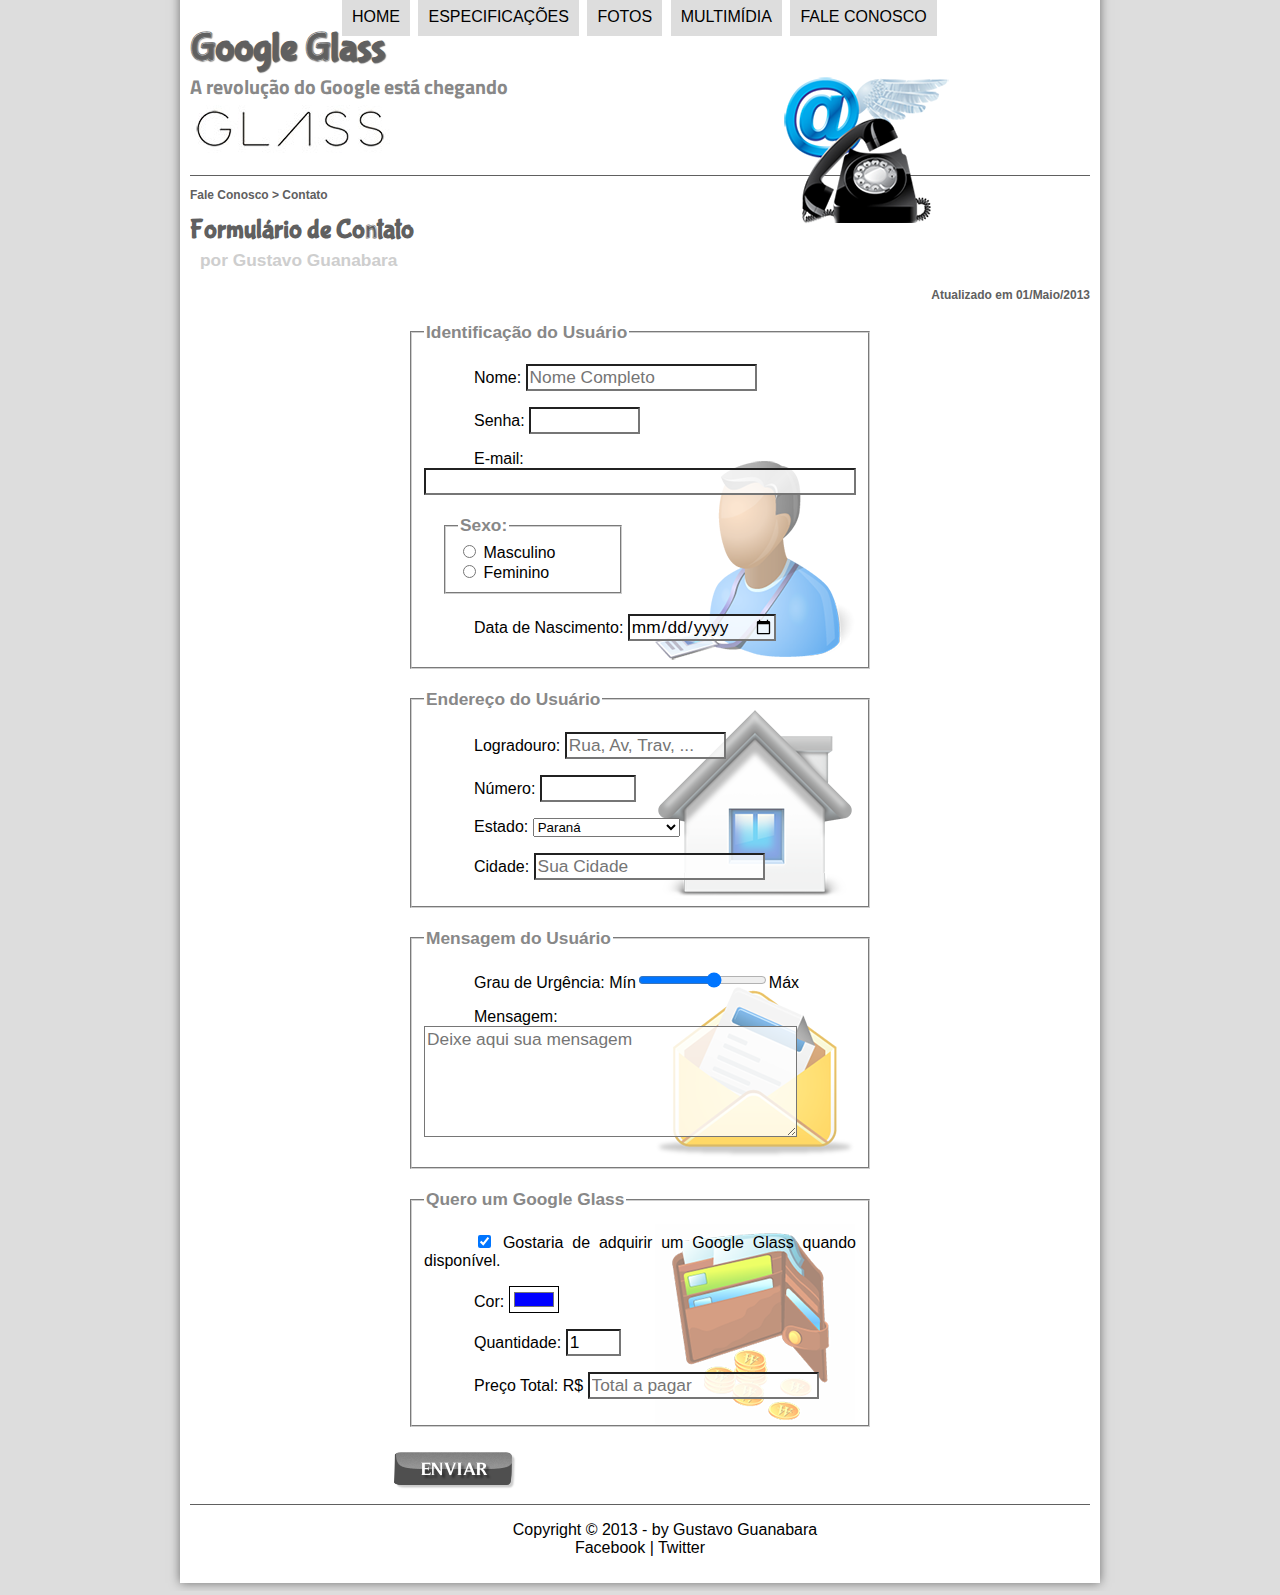
<file: Pacote-Download/fale-conosco.html>
<!DOCTYPE html>
<html lang="pt-BR">
<head>
    <meta charset="utf-8">
    <title>Tudo sobre Google Glass</title>
    <link rel="stylesheet" href="_css/estilo.css">
    <link rel="stylesheet" href="_css/form.css">
</head>
<script langague="javascript" src="_javascript/funcoes.js"></script>
<script>
    function calc_total() {
        var qtd = parseInt(document.getElementById('cQtd').value);
        tot = qtd * 1500;
        document.getElementById('cTot').value = tot;
    }
</script>
<body>
<div id="interface">

    <header id="cabecalho">
    <hgroup>
    <h1>Google Glass</h1>
    <h2>A revolução do Google está chegando</h2>
    </hgroup>

    <img id="icone" src="_imagens/contato.png">
    <nav id="menu">
    <h1>Menu Principal</h1>
    <ul type="disc">
        <li onmouseover="mudaFoto('_imagens/home.png')"  onmouseout="mudaFoto('_imagens/contato.png')"><a href="index.html">Home</a></li>
        <li onmouseover="mudaFoto('_imagens/especificacoes.png')"  onmouseout="mudaFoto('_imagens/contato.png')"><a href="specs.html">Especificações</a></li>
        <li onmouseover="mudaFoto('_imagens/fotos.png')"  onmouseout="mudaFoto('_imagens/contato.png')"><a href="fotos.html">Fotos</a></li>
        <li onmouseover="mudaFoto('_imagens/multimidia.png')"  onmouseout="mudaFoto('_imagens/contato.png')"><a href="multimidia.html">Multimídia</a></li>
        <li onmouseover="mudaFoto('_imagens/contato.png')"  onmouseout="mudaFoto('_imagens/contato.png')"><a href="fale-conosco.html">Fale conosco</a></li>
    </ul>
    </nav>
    </header>

    <section id="corpo-full">
        <article id="noticia-principal">
            <header id="cabecalho-artigo">
                <hgroup>
                <h3>Fale Conosco > Contato</h3>
                <h1>Formulário de Contato</h1>
                <h2>por Gustavo Guanabara</h2>
                <h3 class="direita">Atualizado em 01/Maio/2013</h3>
                </hgroup>
            </header>

                <form method="post" id="fContato" action="mailto:cribeirodiego@gmail.com" oninput="calc_total();">
                <fieldset id="usuario"><legend>Identificação do Usuário</legend>
                    <p><label for="cNome">Nome:</label> <input type="text" name="tNome" id="cNome" size="20" maxlength="30" placeholder="Nome Completo"></p>
                    <p><label for="cSenha">Senha:</label> <input type="password" name="tSenha" id="cSenha" size="8" maxlength="8"></p>
                    <p><label for="cMail">E-mail:</label> <input type="email" name="tMail" id="cMail" size="40" maxlength="40"></p>
                    <fieldset id="sexo"><legend>Sexo:</legend>
                        <input type="radio" name="tSexo" id="cMasc"> <label for="cMasc">Masculino</label><br>
                        <input type="radio" name="tSexo" id="cFem"> <label for="cFem">Feminino</label></fieldset>
                    <p><label for="cNasc">Data de Nascimento:</label> <input type="date" name="tNasc" id="cNasc"></p>
                    </fieldset>

                    <fieldset id="endereco"><legend>Endereço do Usuário</legend>
                    <p><label for="cRua">Logradouro:</label> <input type="text" name="tRua" id="cRua" size="13" maxlength="80" placeholder="Rua, Av, Trav, ..."></p>
                    <p><label for="cNum">Número:</label> <input type="number" name="tNum" id="cNum" min="0" max="99999"></p>
                    <p><label for="cEst">Estado:</label>
                        <select name=tEst id="cEst">
                            <optgroup label="Região Sul">
                                <option value="PR">Paraná</option>
                                <option value="SC">Santa Catarina</option>
                                <option value="RS">Rio Grande do Sul</option>
                            </optgroup>
                            <optgroup label="Região Sudeste">
                                <option value="MG">Minas Gerais</option>
                                <option value="RJ">Rio de Janeiro</option>
                                <option value="SP">São Paulo</option>
                            </optgroup>
                            
                        </select></p>
                        <p><label for="cCid">Cidade:</label>
                        <input type="text" name="tCid" id="cCid" maxlength="40" size="20" placeholder="Sua Cidade" list="cidades"></p>
                        <datalist id="cidades">
                            <option value="Rio de Janeiro"></option>
                            <option value="Nova Iguaçu"></option>
                            <option value="Noterói"></option>
                            <option value="Belford Roxo"></option>
                        </datalist>
                    </fieldset>

                    <fieldset id="mensagem"><legend>Mensagem do Usuário</legend>
                    <p><label for="cUrg">Grau de Urgência:</label>
                    Mín<input type="range" name="tUrg" id="cUrg" min="0" max="10" step="2">Máx</p>
                    <p><label for="cMsg">Mensagem:</label>
                    <textarea name="tMsg" id="cMsg" cols="35" rows="5" placeholder="Deixe aqui sua mensagem"></textarea></p>
                    </fieldset>

                    <fieldset id="pedido"><legend>Quero um Google Glass</legend>
                    <p><input type="checkbox" name="tPed" id="cPed" checked>
                    <label for="cPed">Gostaria de adquirir um Google Glass quando disponível.</label></p>
                    <p><label for="cCor">Cor:</label>
                    <input type="color" name="tCor" id="cCor" value="#0000FF"></p>
                    <p><label for="cQtd">Quantidade:</label>
                    <input type="number" name="tQtd" id="cQtd" min="0" max="5" value="1"></p>
                    <p><label for="cTot">Preço Total: R$</label>
                    <input type="text" name="tTot" id="cTot" placeholder="Total a pagar" readonly></p>
                    </fieldset>

                    <!-- <input type="submit" value="Enviar"> -->
                    <input type="image" src="_imagens/botao-enviar.png">
                </form>

        </article>
    </section>

<footer id="rodape">
    <p>Copyright &copy; 2013 - by Gustavo Guanabara <br>
    Facebook | Twitter</p>
    </footer>
    </div>
    </body>
    </html>
</file>
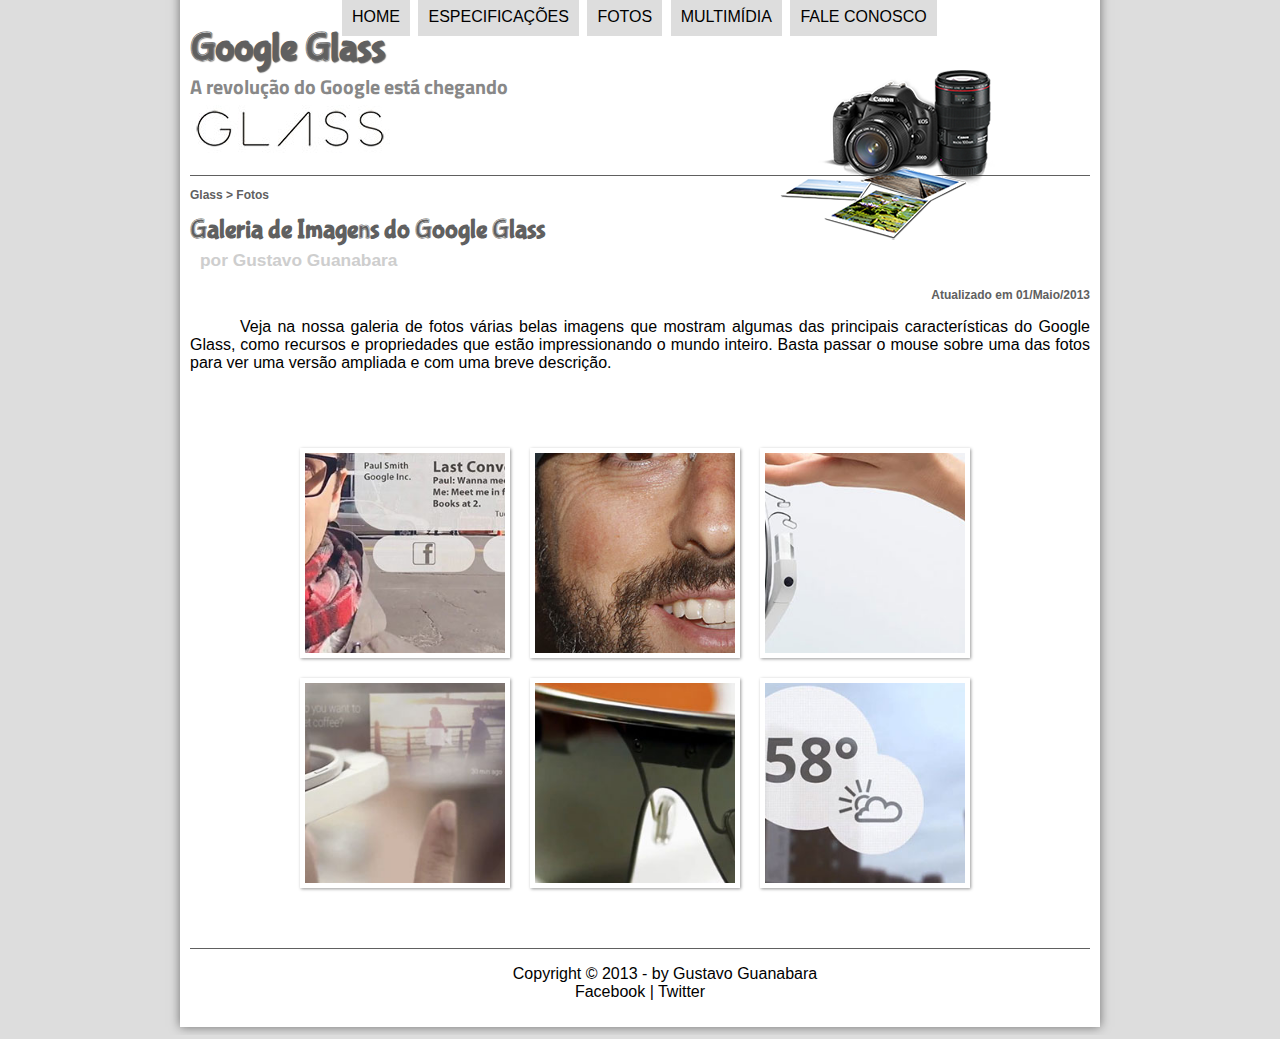
<file: Pacote-Download/fotos.html>
<!DOCTYPE html>
<html lang="pt-BR">
<head>
    <meta charset="utf-8">
    <title>Tudo sobre Google Glass</title>
    <link rel="stylesheet" href="_css/estilo.css">
    <link rel="stylesheet" href="_css/fotos.css">
</head>
<script langague="javascript" src="_javascript/funcoes.js"></script>
<body>
<div id="interface">

    <header id="cabecalho">
    <hgroup>
    <h1>Google Glass</h1>
    <h2>A revolução do Google está chegando</h2>
    </hgroup>

    <img id="icone" src="_imagens/fotos.png">
    <nav id="menu">
    <h1>Menu Principal</h1>
    <ul type="disc">
        <li onmouseover="mudaFoto('_imagens/home.png')"  onmouseout="mudaFoto('_imagens/fotos.png')"><a href="index.html">Home</a></li>
        <li onmouseover="mudaFoto('_imagens/especificacoes.png')"  onmouseout="mudaFoto('_imagens/fotos.png')"><a href="specs.html">Especificações</a></li>
        <li onmouseover="mudaFoto('_imagens/fotos.png')"  onmouseout="mudaFoto('_imagens/fotos.png')"><a href="fotos.html">Fotos</a></li>
        <li onmouseover="mudaFoto('_imagens/multimidia.png')"  onmouseout="mudaFoto('_imagens/fotos.png')"><a href="multimidia.html">Multimídia</a></li>
        <li onmouseover="mudaFoto('_imagens/contato.png')"  onmouseout="mudaFoto('_imagens/fotos.png')"><a href="fale-conosco.html">Fale conosco</a></li>
    </ul>
    </nav>
    </header>


    <section id="corpo-full">
        <article id="noticia-principal">
            <header id="cabecalho-artigo">
                <hgroup>
                <h3>Glass > Fotos</h3>
                <h1>Galeria de Imagens do Google Glass</h1>
                <h2>por Gustavo Guanabara</h2>
                <h3 class="direita">Atualizado em 01/Maio/2013</h3>
                </hgroup>
            </header>

<p>Veja na nossa galeria de fotos várias belas imagens que mostram algumas das principais características do Google Glass, como recursos e propriedades que estão impressionando o mundo inteiro. Basta passar o mouse sobre uma das fotos para ver uma versão ampliada e com uma breve descrição.</p>

    <ul id="album-fotos">
        <li id="foto01"><span>Agenda e lembretes</span></li>
        <li id="foto02"><span>Sergey Brin usando o Glass</span></li>
        <li id="foto03"><span>Leve e compacto</span></li>
        <li id="foto04"><span>Sensação de uma tela de 50"</span></li>
        <li id="foto05"><span>Vários tipos de lente</span></li>
        <li id="foto06"><span>Informações importantes</span></li>
    </ul>

        </article>
    </section>

<footer id="rodape">
    <p>Copyright &copy; 2013 - by Gustavo Guanabara <br>
    Facebook | Twitter</p>
    </footer>
    </div>
    </body>
    </html>
</file>
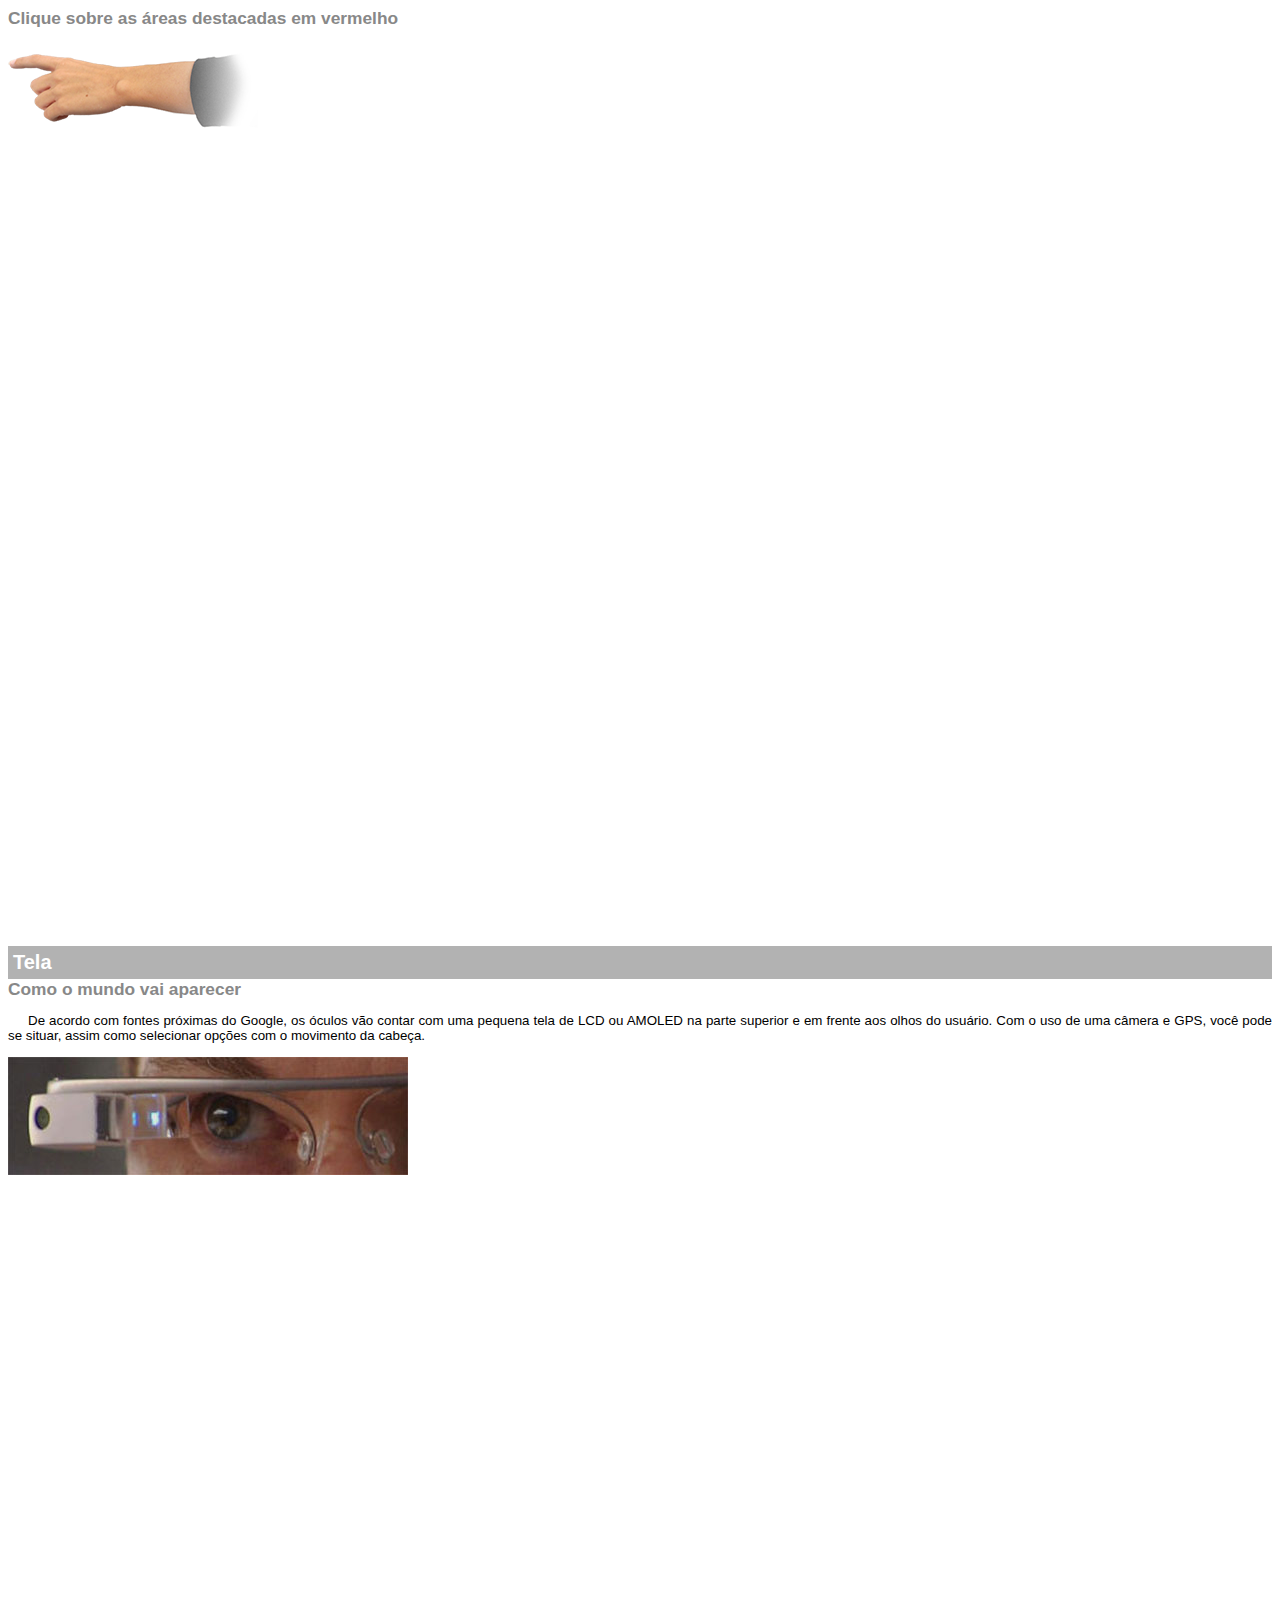
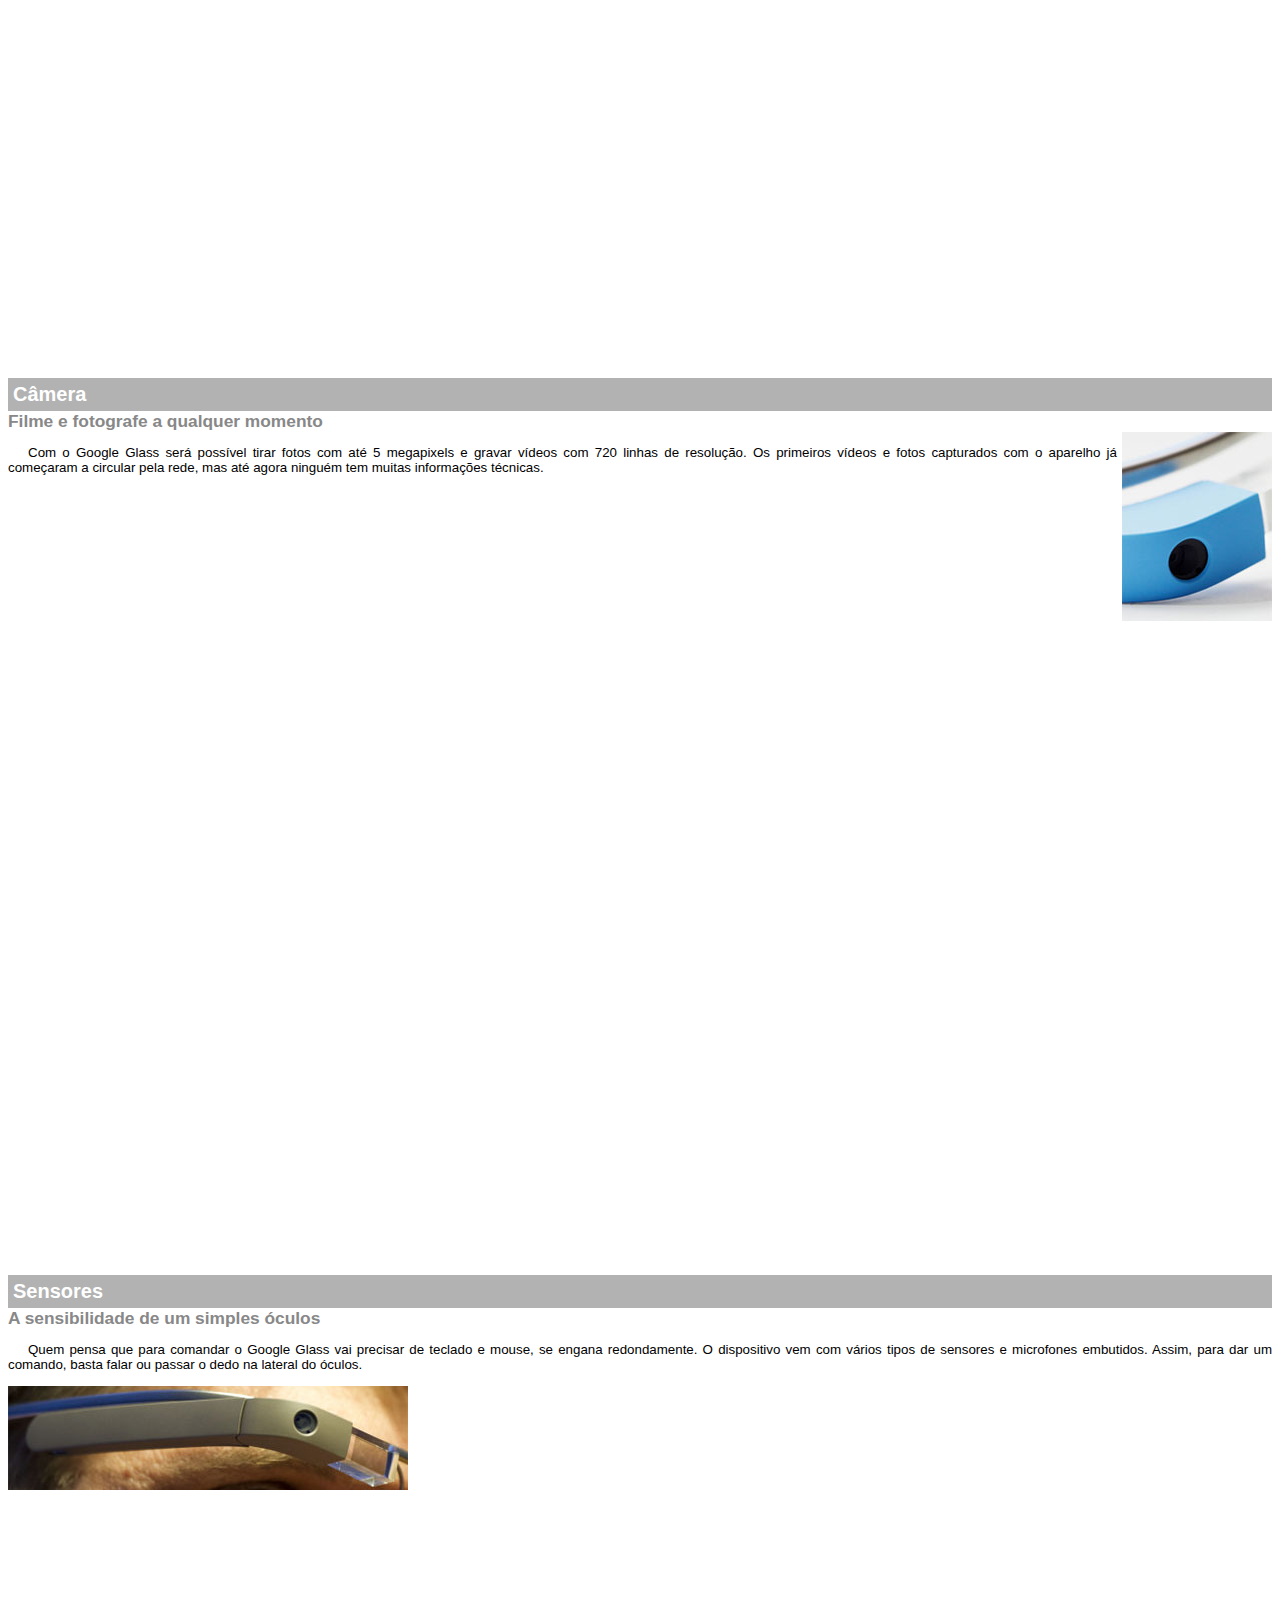
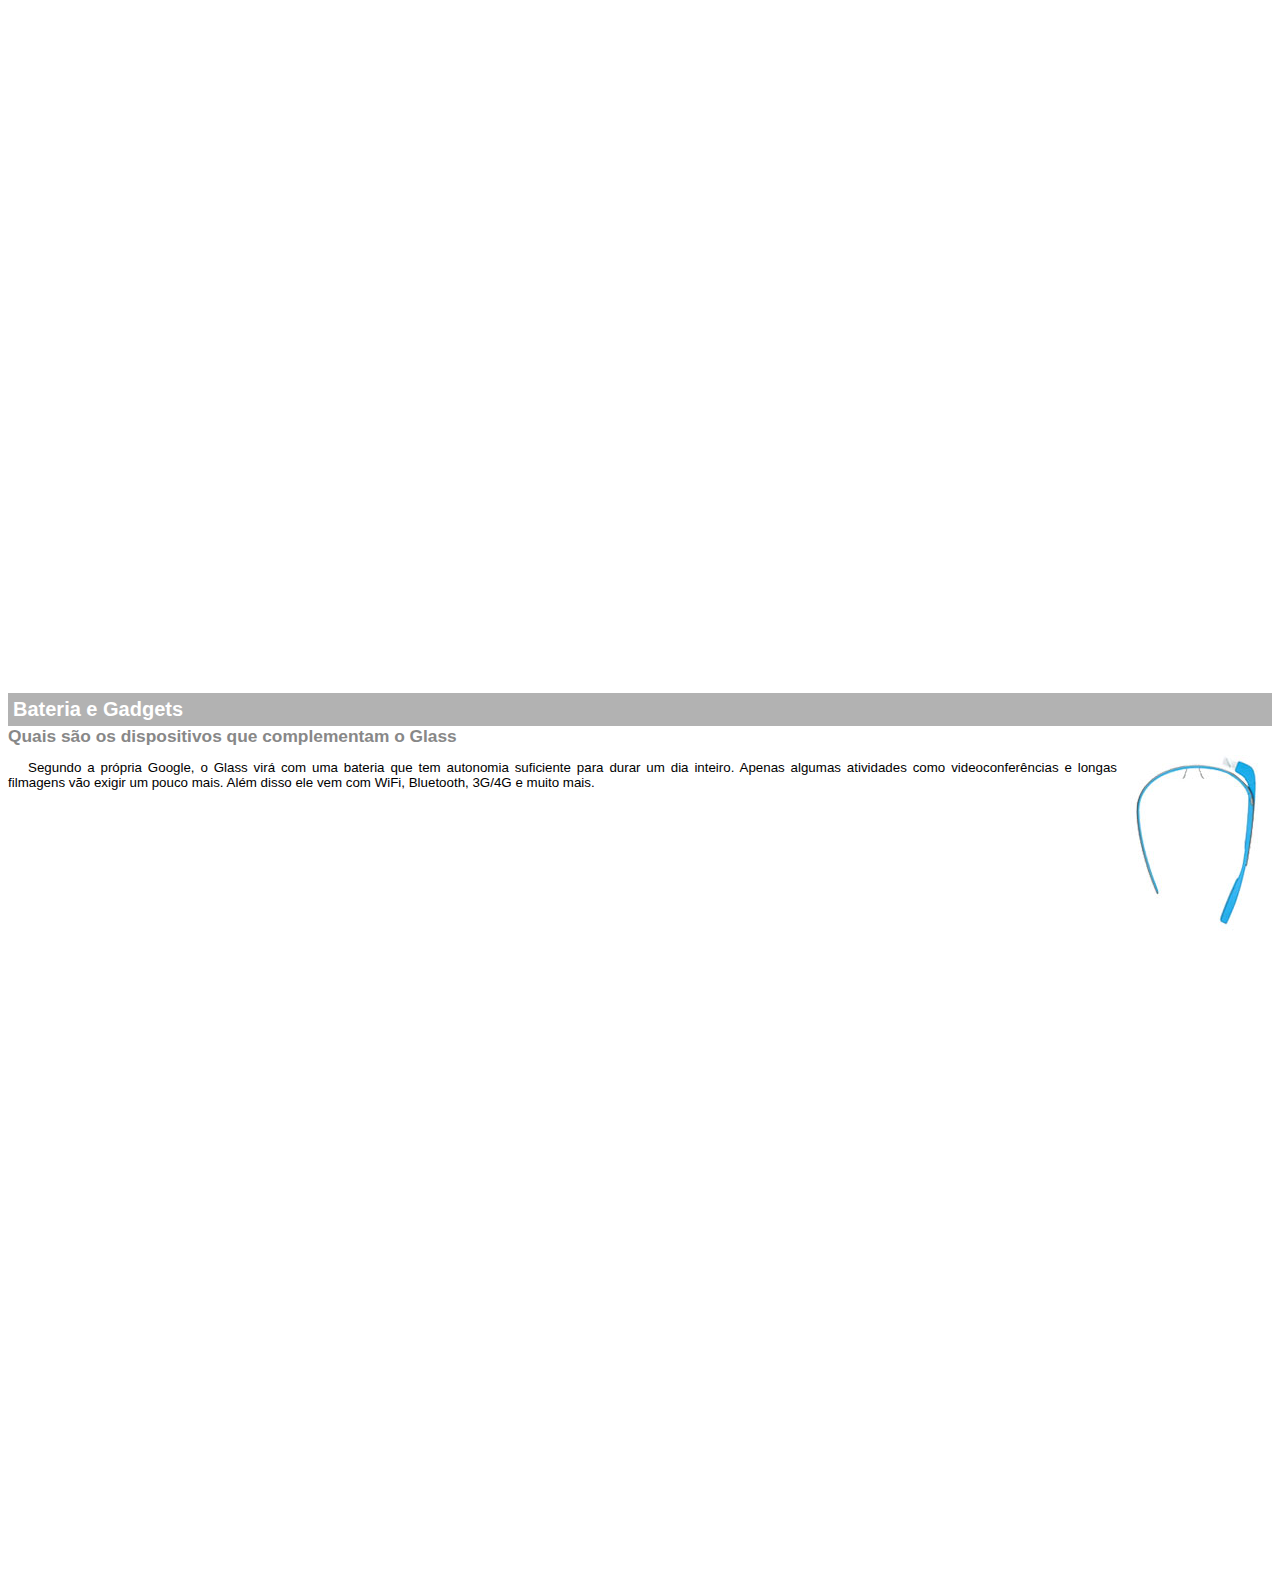
<file: Pacote-Download/google-glass.html>
<!DOCTYPE html>
<html>
<head>
    <meta charset="utf-8">
    <title>Informações sobre o Google Glass</title>
    <style>
        body {
            font-family: Arial;
            font-size: 10pt;
        }
        p {
            text-align: justify;
            text-indent: 20px;
        }
        article h1 {
            font-size: 15pt;
            color: #ffffff;
            background-color: rgba(0,0,0,.3);
            padding: 5px;
            margin: 0px;
        }
        article h2 {
            font-size: 13pt;
            color: #888888;
            margin: 0px;
        }
        article {
            margin-bottom: 800px;
        }
        img.img-dir {
            display: block;
            float: right;
            margin-left: 5px;
        }
    </style>
</head>
<body> 
<article id="topo">
    <header>
        <h2>Clique sobre as áreas destacadas em vermelho</h2>
    </header>
    <img src="_imagens/mao.png" alt="Mão apontando para a esquerda">
</article>

<article id="tela">
    <header>
        <h1>Tela</h1>
        <h2>Como o mundo vai aparecer</h2>
    </header>
    <p>De acordo com fontes próximas do Google, os óculos vão contar com uma pequena tela de LCD ou AMOLED na parte superior e em frente aos olhos do usuário. Com o uso de uma câmera e GPS, você pode se situar, assim como selecionar opções com o movimento da cabeça.</p>
    <img src="_imagens/det-tela.jpg" alt="Tlea do Google Glass">
</article>

<article id="camera">
    <header>
        <h1>Câmera</h1>
        <h2>Filme e fotografe a qualquer momento</h2>
    </header>
    <img src="_imagens/det-camera.jpg" class="img-dir" alt="Câmera do Google Glass">
<p>Com o Google Glass será possível tirar fotos com até 5 megapixels e gravar vídeos com 720 linhas de resolução. Os primeiros vídeos e fotos capturados com o aparelho já começaram a circular pela rede, mas até agora ninguém tem muitas informações técnicas.</p>
</article>

<article id="sensores">
    <header>
        <h1>Sensores</h1>
        <h2>A sensibilidade de um simples óculos</h2>
    </header>
<p>Quem pensa que para comandar o Google Glass vai precisar de teclado e mouse, se engana redondamente. O dispositivo vem com vários tipos de sensores e microfones embutidos. Assim, para dar um comando, basta falar ou passar o dedo na lateral do óculos.</p>
    <img src="_imagens/det-touch.jpg" alt="Sensores do Google Glass">
</article>

<article id="gadgets">
    <header>
        <h1>Bateria e Gadgets</h1>
        <h2>Quais são os dispositivos que complementam o Glass</h2>
    </header>
    <img src="_imagens/det-bateria.jpg" class="img-dir" alt="Bateria e Gadgedts do Google Glass">
<p>Segundo a própria Google, o Glass virá com uma bateria que tem autonomia suficiente para durar um dia inteiro. Apenas algumas atividades como videoconferências e longas filmagens vão exigir um pouco mais. Além disso ele vem com WiFi, Bluetooth, 3G/4G e muito mais.</p>
</article>
</body>
</html>
</file>
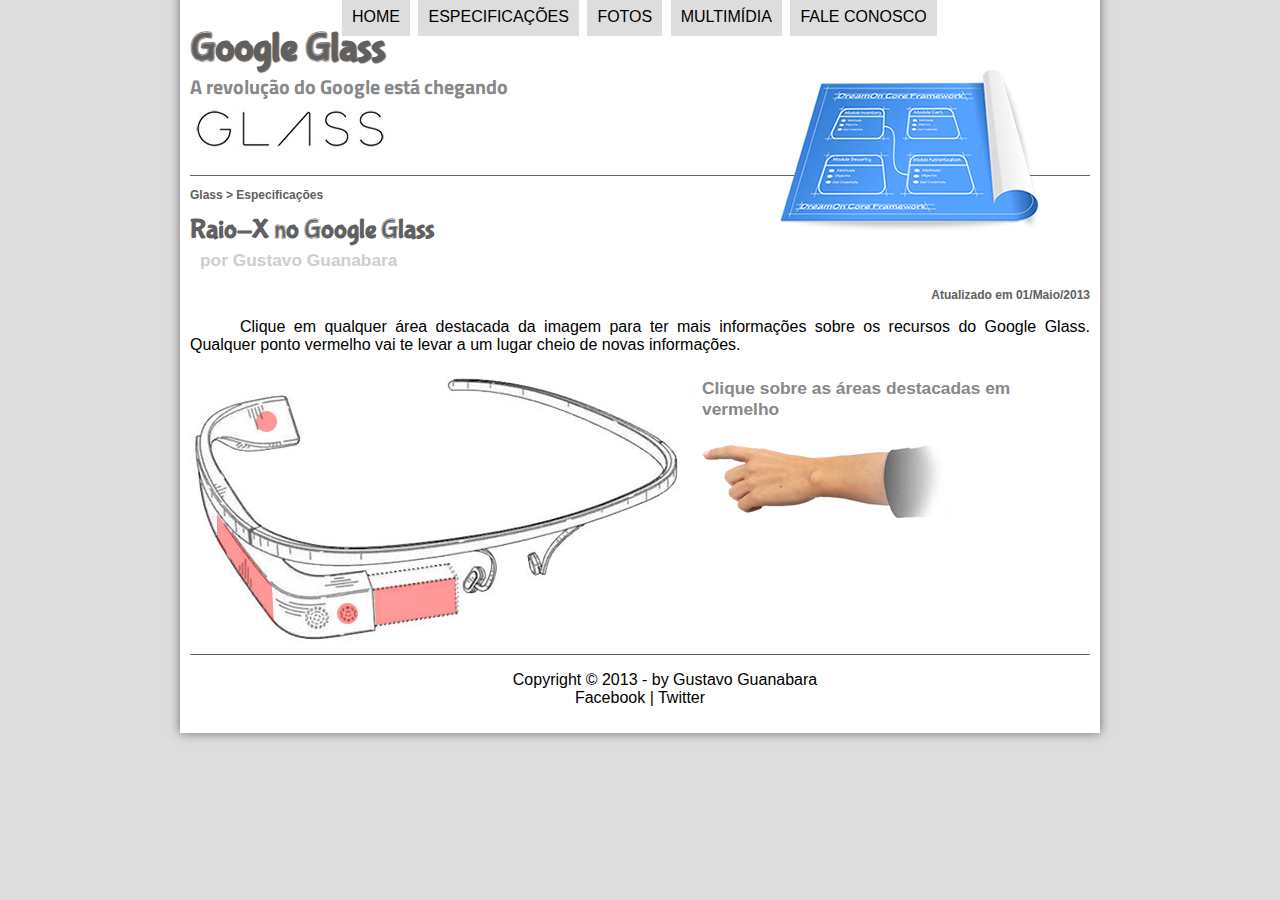
<file: Pacote-Download/specs.html>
<!DOCTYPE html>
<html lang="pt-BR">
<head>
    <meta charset="utf-8">
    <title>Tudo sobre Google Glass</title>
    <link rel="stylesheet" href="_css/estilo.css">
    <link rel="stylesheet" href="_css/specs.css">
</head>
<script langague="javascript" src="_javascript/funcoes.js"></script>
<body>
<div id="interface">

    <header id="cabecalho">
    <hgroup>
    <h1>Google Glass</h1>
    <h2>A revolução do Google está chegando</h2>
    </hgroup>

    <img id="icone" src="_imagens/especificacoes.png">
    <nav id="menu">
    <h1>Menu Principal</h1>
    <ul type="disc">
        <li onmouseover="mudaFoto('_imagens/home.png')"  onmouseout="mudaFoto('_imagens/especificacoes.png')"><a href="index.html">Home</a></li>
        <li onmouseover="mudaFoto('_imagens/especificacoes.png')"  onmouseout="mudaFoto('_imagens/especificacoes.png')"><a href="specs.html">Especificações</a></li>
        <li onmouseover="mudaFoto('_imagens/fotos.png')"  onmouseout="mudaFoto('_imagens/especificacoes.png')"><a href="fotos.html">Fotos</a></li>
        <li onmouseover="mudaFoto('_imagens/multimidia.png')"  onmouseout="mudaFoto('_imagens/especificacoes.png')"><a href="multimidia.html">Multimídia</a></li>
        <li onmouseover="mudaFoto('_imagens/contato.png')"  onmouseout="mudaFoto('_imagens/especificacoes.png')"><a href="fale-conosco.html">Fale conosco</a></li>
    </ul>
    </nav>
    </header>

<section id="corpo-full">
    <article id="noticia-principal">
        <header id="cabecalho-artigo">
            <hgroup>
            <h3>Glass > Especificações</h3>
            <h1>Raio-X no Google Glass</h1>
            <h2>por Gustavo Guanabara</h2>
            <h3 class="direita">Atualizado em 01/Maio/2013</h3>
            </hgroup>
        </header>

        <p>Clique em qualquer área destacada da imagem para ter mais informações sobre os recursos do Google Glass. Qualquer ponto vermelho vai te levar a um lugar cheio de novas informações.</p>

        <section id="conteudo">
            <img src="_imagens/glass-esquema-marcado.jpg" usemap="#meumapa">
            <map name="meumapa">
                <area shape="rect" coords="179,202,270,260" href="google-glass.html#tela" target="janela">
                <area shape="circle" coords="158,243,12" href="google-glass.html#camera" target="janela">
                <area shape="circle" coords="73,52,12" href="google-glass.html#gadgets" target="janela">
                <area shape="poly" coords="28,143,83,216,84,249,27,169" href="google-glass.html#sensores" target="janela">
            </map>
            <iframe src="google-glass.html" name="janela" id="frame-spec" scrolling="no"></iframe>
        </section>
    </article>
</section>

<footer id="rodape">
    <p>Copyright &copy; 2013 - by Gustavo Guanabara <br>
    Facebook | Twitter</p>
    </footer>
    </div>
    </body>
    </html>
</file>
<file: Pacote-Download/_css/estilo.css>
@charset "UTF-8";
@import url('https://fonts.googleapis.com/css2?family=Titillium+Web&display=swap');
@font-face {
    font-family: 'FonteLogo';
    src: url("../_fonts/bubblegum-sans-regular.otf");
}
body {
    font-family: Arial, sans-serif;
    background-color: #dddddd;
    color: rgba(0,0,0,1);
}

div#interface {
    width: 900px;
    background-color: #ffffff;
    margin: -20px auto 0px auto;
    box-shadow: 0px 0px 10px rgba(0, 0, 0, .5);
    padding: 10px;
}

p {
    text-align: justify;
    text-indent: 50px;
}

a {
    color: #606060;
    text-decoration: none;
}

a:hover{
    text-decoration: underline;
}

header#cabecalho img#icone {
    position: absolute;
    left: 780px;
    top: 70px;
}

header#cabecalho {
    border-bottom: 1px #606060 solid;
    height: 150px;
    background: url("../_imagens/glass-logo-peq.jpg") no-repeat 0px 80px;
}

header#cabecalho h1 {
    font-family: 'FonteLogo', sans-serif;
    font-size: 30pt;
    color: #606060;
    text-shadow: 1px 1px 1px rgba(0, 0, 0, .6);
    padding: 0px;
    margin-bottom: 0px;
}

header#cabecalho h2 {
    font-family: 'Titillium Web', sans-serif;
    color: #888888;
    font-size: 15pt;
    padding: 0px;
    margin-top: 0px;
}

/* Formatação de imagens com legendas */

figure.foto-legenda {
    position: relative;
    border: 8px solid white;
    box-shadow: 1px 1px 4px black;
}

figure.foto-legenda img {
    width: 100%;
    height: 100%;
}

figure.foto-legenda figcaption {
    opacity: 0;
    position: absolute;
    top: 0px;
    background-color: rgba(0, 0, 0, 0.4);
    color: white;
    width: 100%;
    height: 100%;
    padding: 10px;
    box-sizing: border-box;
    transition: opacity 1s;
}

figure.foto-legenda:hover figcaption {
    opacity: 1;
}

/* Formatação do Menu */

nav#menu {
    display: block;
}

nav#menu ul {
    list-style: none;
    text-transform: uppercase;
    position: absolute;
    top: -20px;
    left: 300px;
}

nav#menu li {
    display: inline-block;
    background-color: #ddd;
    padding: 10px;
    margin: 2px;
    transition: background-color 1s;
}

nav#menu li:hover {
    background-color: #606060;
}

nav#menu h1 {
    display: none;
}

nav#menu a {
    color: black;
    text-decoration: none;
}

nav#menu a:hover {
    color: white;
    text-decoration: underline;
}

section#corpo {
    display: block;
    width: 500px;
    float: left;
    border-right: 1px solid #606060;
    padding-right: 15px;
}

article#noticia-principal h2 {
    font-size: 13pt;
    color: #606060;
    background-color: #dddddd;
    padding: 5px 0px 5px 10px;
    margin: 10px 0px 10px 0px;
}

header#cabecalho-artigo h1 {
    font-family: 'FonteLogo', sans-serif;
    font-size: 20pt;
    color: #606060;
    margin-bottom: 0px;
    margin-top: 0px;
}

.direita {
    text-align: right;
}

header#cabecalho-artigo h2 {
    font-size: 13pt;
    color: #cecece;
    background-color: #ffffff;
    margin: 0px;
}

header#cabecalho-artigo h3 {
    font-size: 12px;
    color: #606060;
}

table#tabelaspec {
    border: 1px solid #606060;
    border-spacing: 0px;
    margin-left: auto;
    margin-right: auto;
}

table#tabelaspec td {
    border: 1px solid #606060;
    padding: 10px;
    text-align: center;
    vertical-align: top;
}

table#tabelaspec td.ce {
    color: #ffffff;
    background-color: #606060;
    vertical-align: top;
    font-weight: bold;
}

table#tabelaspec td.cd {
    background-color: #cecece;
}

table#tabelaspec caption {
    color: #888888;
    font-size: 13pt;
    font-weight: bolder;
}

table#tabelaspec caption span {
    display: block;
    float: right;
    color:#000000;
    font-size: 8pt;
    margin-top: 10px;
}

video#filme1 {
    width: 100%;
}

aside#lateral {
    display: block;
    width: 350px;
    float: right;
    background-color: #dddddd;
    padding: 10px;
    margin-top: 10px;
    box-shadow: 2px 2px 2px rgba(0, 0, 0, .5);
}

aside#lateral h1 {
    font-family: 'FonteLogo', sans-serif;
    font-size: 20pt;
    color: #606060;
    margin-top: 0px;
}

aside#lateral h2 {
    background-color: #606060;
    font-size: 13pt;
    color: #ffffff;
    padding: 5px;
}

video#filme2 {
    width: 100%;
}

footer#rodape {
    clear: both;
    border-top: 1px solid #606060;
}

footer#rodape p {
    text-align: center;
}
</file>
<file: Pacote-Download/_css/form.css>
@charset "UTF-8";

form {
    width: 500px;
    margin: auto;
}

input, textarea {
    font-family: sans-serif;
    font-weight: normal;
    font-size: 13pt;
    background-color: rgba(255,255,255,.8);
}

input:hover, textarea:hover {
    background-color: #dddddd;
}

legend {
    color: #888888;
    font-weight: bold;
    font-size: 13pt;
    font-family: sans-serif;
}

fieldset {
    border-color: #cecece;
    margin: 20px;
}

fieldset#sexo {
    width: 150px;
}

fieldset#usuario {
    background: url("../_imagens/icone-contato.png") no-repeat 95% 95%;
}

fieldset#endereco {
    background: url("../_imagens/icone-endereco.png") no-repeat 95% 95%;
}

fieldset#mensagem {
    background: url("../_imagens/icone-mensagem.png") no-repeat 95% 95%;
}

fieldset#pedido {
    background: url("../_imagens/icone-pagamento.png") no-repeat 95% 95%;
}
</file>
<file: Pacote-Download/_css/fotos.css>
@charset "UTF-8";

ul#album-fotos {
    width: 700px;
    margin: 0 auto;
    padding: 50px;
    overflow: hidden;
    list-style: none;
}

ul#album-fotos li {
    float: left;
    width: 200px;
    height: 200px;
    margin: 10px;
    border: 5px solid white;
    background-color: white;
    box-shadow: 1px 1px 3px rgba(0,0,0,.4);
    transition: all .4s ease-in;
}

ul#album-fotos li span {
    opacity: 0;
    color: white;
    text-shadow: 1px 1px 1px black;
    background-color: rgba(0,0,0,.3);
    font-size: 9pt;
    line-height: 370px;
    padding: 5px;
}

ul#album-fotos li:hover {
    transform: scale(1.5);
}

ul#album-fotos li:hover span {
    opacity: 1;
}

ul#album-fotos li#foto01 {
    background: url(../_imagens/galeria-01.jpg) no-repeat;
    background-position: 50% 50%;
    background-size: 400px 400px;
    background-color: white;
}
ul#album-fotos li#foto01:hover {
    background-position: 0px 0px;
    background-size: 200px 200px;
}

ul#album-fotos li#foto02 {
    background: url(../_imagens/galeria-02.jpg) no-repeat;
    background-position: 50% 50%;
    background-size: 400px 400px;
    background-color: white;
}
ul#album-fotos li#foto02:hover {
    background-position: 0px 0px;
    background-size: 200px 200px;
}

ul#album-fotos li#foto03 {
    background: url(../_imagens/galeria-03.jpg) no-repeat;
    background-position: 50% 50%;
    background-size: 400px 400px;
    background-color: white;
}
ul#album-fotos li#foto03:hover {
    background-position: 0px 0px;
    background-size: 200px 200px;
}

ul#album-fotos li#foto04 {
    background: url(../_imagens/galeria-04.jpg) no-repeat;
    background-position: 50% 50%;
    background-size: 400px 400px;
    background-color: white;
}
ul#album-fotos li#foto04:hover {
    background-position: 0px 0px;
    background-size: 200px 200px;
}

ul#album-fotos li#foto05 {
    background: url(../_imagens/galeria-05.jpg) no-repeat;
    background-position: 50% 50%;
    background-size: 400px 400px;
    background-color: white;
}
ul#album-fotos li#foto05:hover {
    background-position: 0px 0px;
    background-size: 200px 200px;
}

ul#album-fotos li#foto06 {
    background: url(../_imagens/galeria-06.jpg) no-repeat;
    background-position: 50% 50%;
    background-size: 400px 400px;
    background-color: white;
}
ul#album-fotos li#foto06:hover {
    background-position: 0px 0px;
    background-size: 200px 200px;
}
</file>
<file: Pacote-Download/_css/specs.css>
@charset "UTF-8";

section#conteudo {
    width: 1000px;
    margin: auto;
}

iframe#frame-spec {
    width: 400px;
    height: 280px;
    border: none;
    overflow: hidden;
}

iframe#frame-spec::-webkit-scrollbar {
    display: none;
}
</file>
